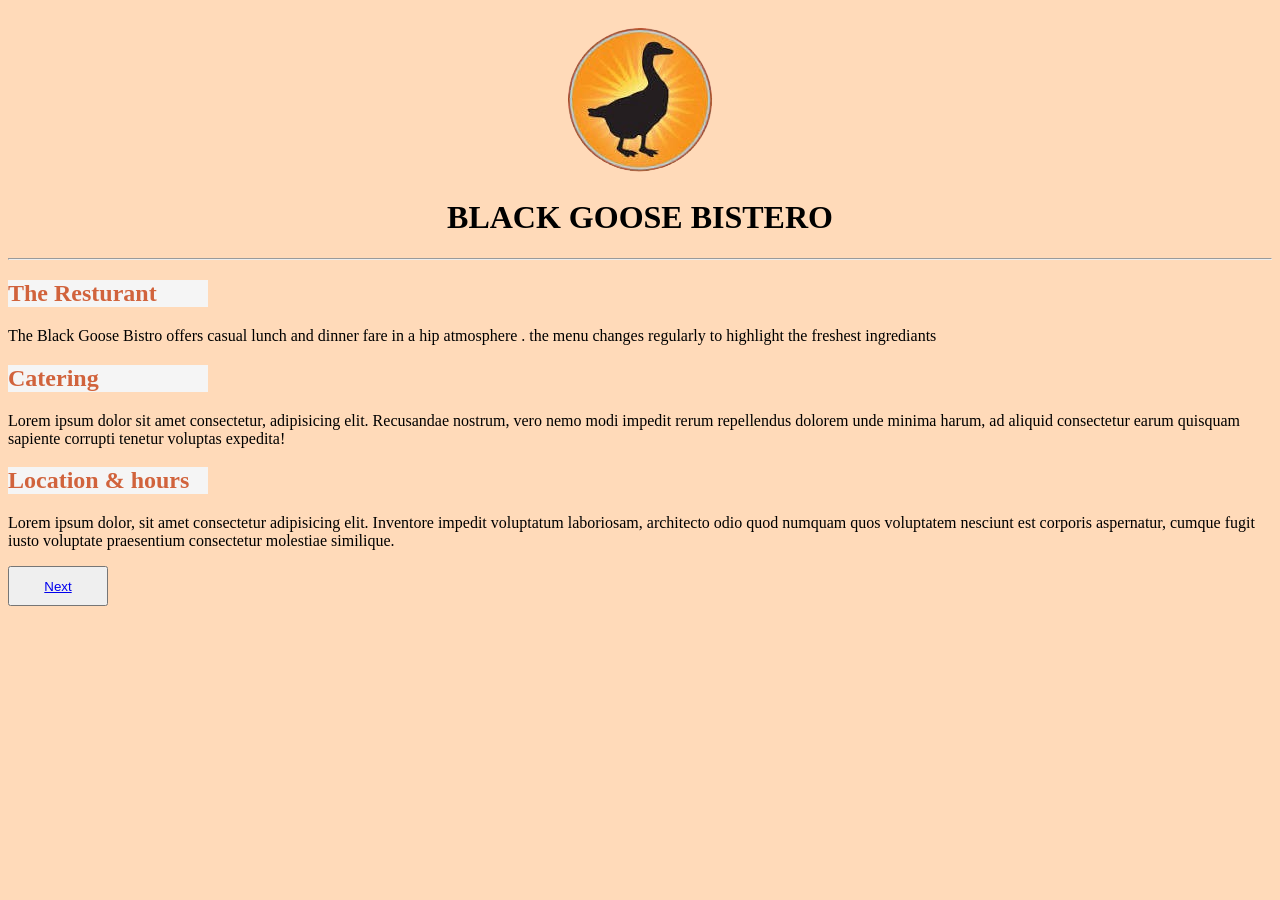
<file: index.html>
<!DOCTYPE html>
<html lang="en">
<head>
    <meta charset="UTF-8">
    <meta name="viewport" content="width=device-width, initial-scale=1.0">
    <title>Document</title>
</head>
<link rel="stylesheet" href="./style.css">
<body style="background-color: peachpuff;">
    <br>
    <center><img src="./download-removebg-preview.png"></center>
    <h1>BLACK GOOSE BISTERO</h1>
    <hr>
    <h2>The Resturant</h2>
    <p>The Black Goose Bistro offers casual lunch and dinner fare in a hip atmosphere . the menu changes regularly to highlight the freshest ingrediants</p>
<h2>Catering</h2>
<p>Lorem ipsum dolor sit amet consectetur, adipisicing elit. Recusandae nostrum, vero nemo modi impedit rerum 
repellendus dolorem unde minima harum, ad aliquid consectetur earum quisquam sapiente corrupti tenetur voluptas expedita!</p>
<h2>Location & hours</h2>
<p>Lorem ipsum dolor, sit amet consectetur adipisicing elit. Inventore impedit voluptatum laboriosam, 
architecto odio quod numquam quos voluptatem nesciunt est corporis aspernatur, cumque fugit iusto voluptate praesentium consectetur molestiae similique.</p>
    <button>
        <a href="./task 2.html">Next</a>
    </button>
</body>
</html>
</file>
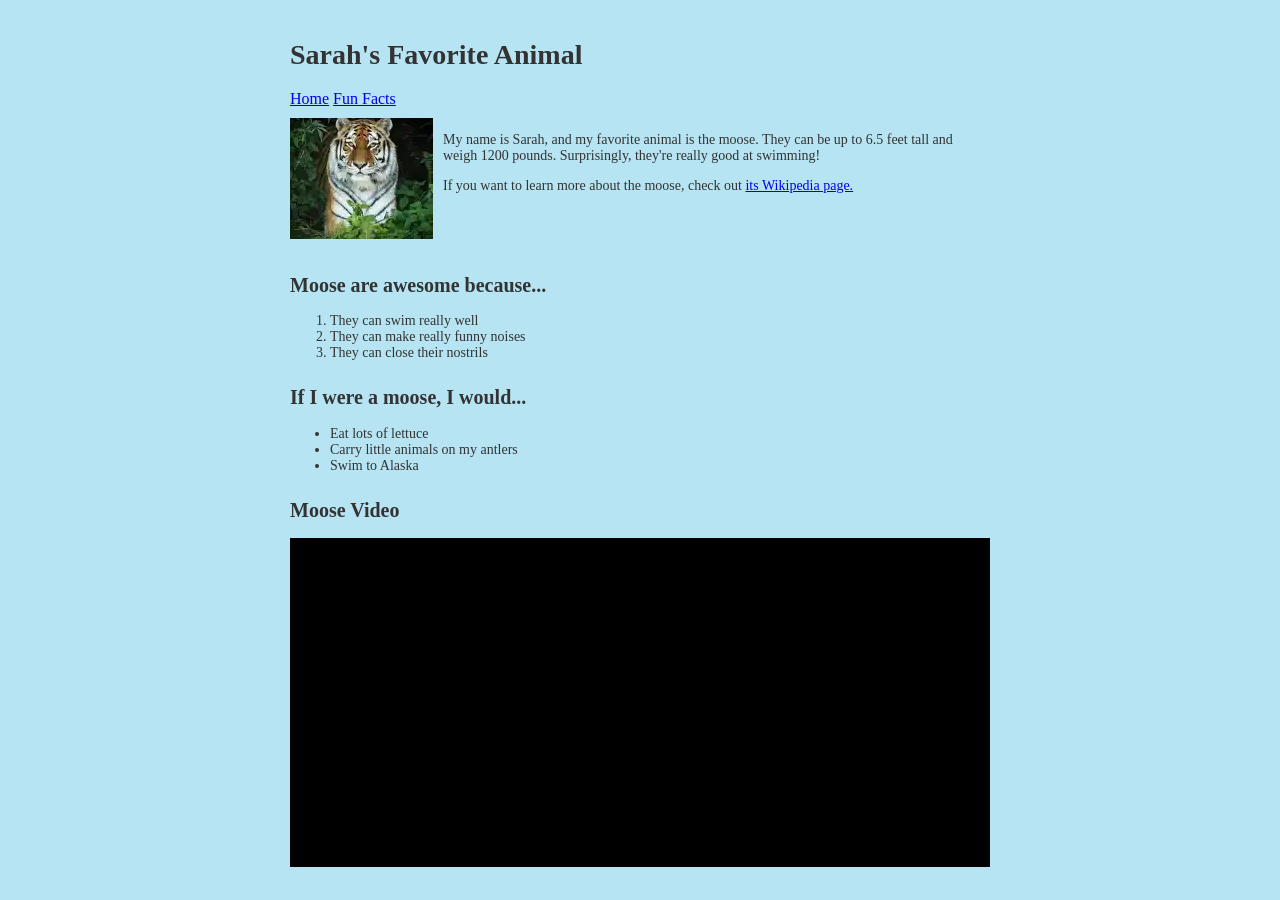
<file: task 2.html>
<!DOCTYPE html>
<html lang="en">
<head>
    <meta charset="UTF-8">
    <meta name="viewport" content="width=device-width, initial-scale=1.0">
    <title>Sarah's Favorite Animal</title>
    <link rel="stylesheet" href="2style.css">
</head>
<body>
    <div class="container">
        <h1>Sarah's Favorite Animal</h1>

        <nav class="navbar">
            <a href="#" class="active">Home</a>
            <a href="#">Fun Facts</a>
        </nav>

        <div class="intro-section">
            <img src="./download.webp">
            <div class="intro-text">
                <p>My name is Sarah, and my favorite animal is the moose. They can be up to 6.5 feet tall and weigh 1200 pounds. Surprisingly, they're really good at swimming!</p>
                <p>If you want to learn more about the moose, check out <a href="https://en.wikipedia.org/wiki/Moose" target="_blank">its Wikipedia page.</a></p>
            </div>
        </div>

        <h2>Moose are awesome because...</h2>
        <ol>
            <li>They can swim really well</li>
            <li>They can make really funny noises</li>
            <li>They can close their nostrils</li>
        </ol>

        <h2>If I were a moose, I would...</h2>
        <ul>
            <li>Eat lots of lettuce</li>
            <li>Carry little animals on my antlers</li>
            <li>Swim to Alaska</li>
        </ul>

        <h2>Moose Video</h2>
        <div class="video-box">
            <iframe width="100%" height="315" src="https://www.youtube.com/embed/0R5i9p1e4oY" title="Moose Video" frameborder="0" allowfullscreen></iframe>
        </div>
    </div>
</body>
</html>
</file>
<file: style.css>
h1 {
    text-align: center;
   
    
}

h2{
    color: #d1633c;
    max-width: 200px;
    background-color: whitesmoke;

}

button{
    width: 100px;
    height: 40px;
}
</file>
<file: 2style.css>
body {
   
    background-color: #b6e4f3;
    margin: 0;
    padding: 20px;
    color: #333;
}

h1 {
    font-size: 28px;
}

h2 {
    font-size: 20px;
    margin-top: 25px;
}

p, li {
    font-size: 14px;
}

.container {
    max-width: 700px;
    margin: 0 auto;
}

.intro-section {
    display: flex;
    padding: 10px 0;
    align-items: flex-start;
}

.moose-img {
    width: 200px;
}

.intro-text {
    padding-left: 10px;
}

.video-box {
    background-color: #000;
    padding: 5px;
}
</file>
